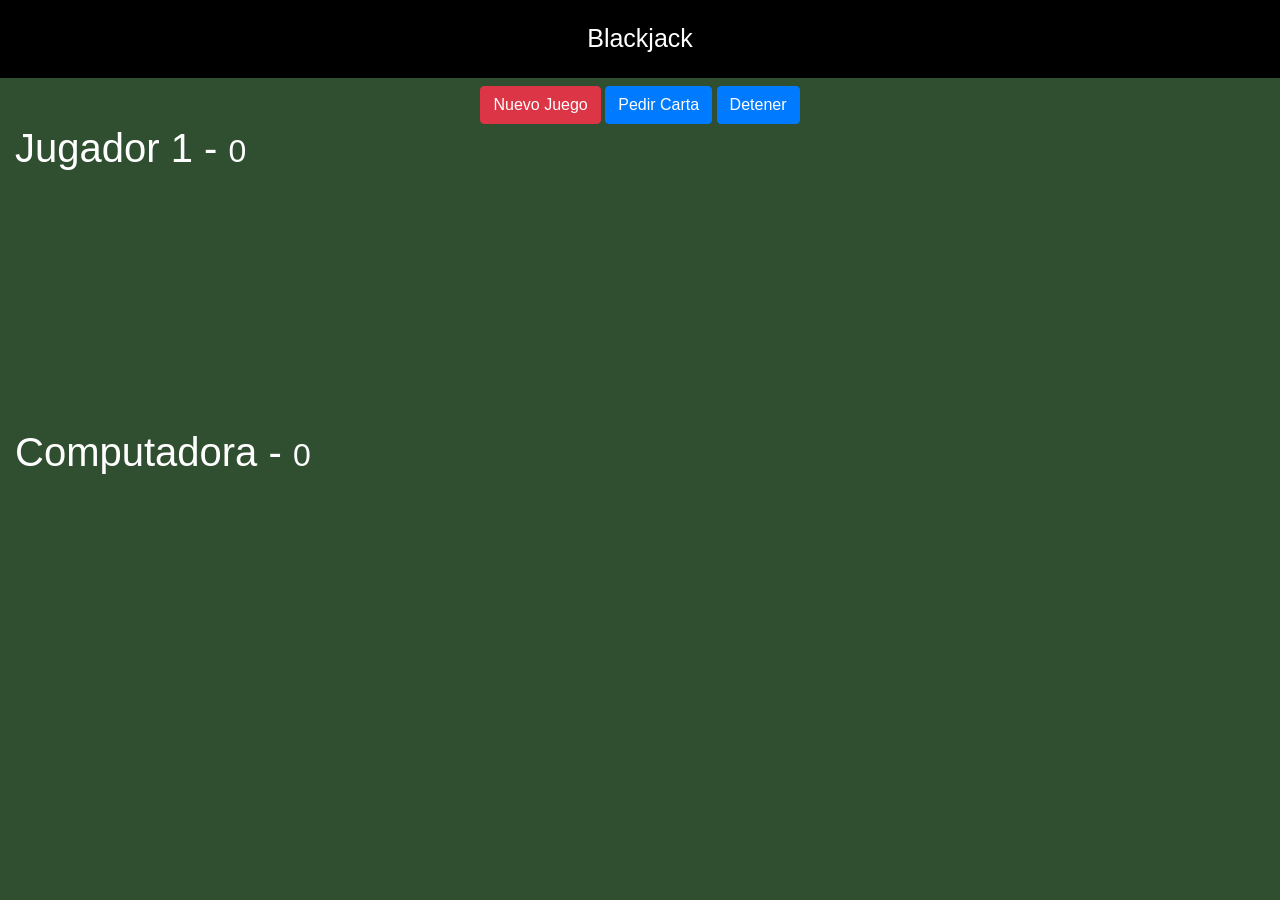
<file: 1. Java Script/02-blackjack/index.html>
<!DOCTYPE html>
<html lang="es">
<head>
    <meta charset="UTF-8">
    <meta name="viewport" content="width=device-width, initial-scale=1.0">
    <link rel="stylesheet" href="https://stackpath.bootstrapcdn.com/bootstrap/4.4.1/css/bootstrap.min.css" integrity="sha384-Vkoo8x4CGsO3+Hhxv8T/Q5PaXtkKtu6ug5TOeNV6gBiFeWPGFN9MuhOf23Q9Ifjh" crossorigin="anonymous">
    <link rel="stylesheet"  href="/1. Java Script/02-blackjack/assets/css/styles.css"/>
    <title>Document</title>
    <title>Blacjack</title>
</head>
<body>
    <header class="titulo">
        Blackjack
    </header>

    <div class="row mt-2" >
        <div id="divBotones" class="col text-center" >
            <button id="btnNuevo" class="btn btn-danger" >Nuevo Juego</button>
            <button id="btnPedir" class="btn btn-primary" >Pedir Carta</button>
            <button id="btnDetener" class="btn btn-primary" >Detener</button>
        </div>
    </div>

    <div class="row container">
        <div class="col" >

            <h1>Jugador 1 - <small>0</small></h1>
            
            <div id="jugador-cartas">
                <!-- <img  class="carta" src="assets/cartas/10H.png" alt=""> -->
            </div>
        
        </div>
    </div>

    <div class="row container mt-2">
        <div class="col" >

            <h1>Computadora - <small>0</small></h1>
            
            <div id="computadora-cartas">
                <!--<img  class="carta" src="assets/cartas/3C.png" alt=""> -->
            </div>
        
        </div>
    </div>

    <script src="/1. Java Script/02-blackjack/assets/js/underscore-min.js" ></script>
    <script src="/1. Java Script/02-blackjack/assets/js/juego.js" ></script>
</body>
</html>
</file>
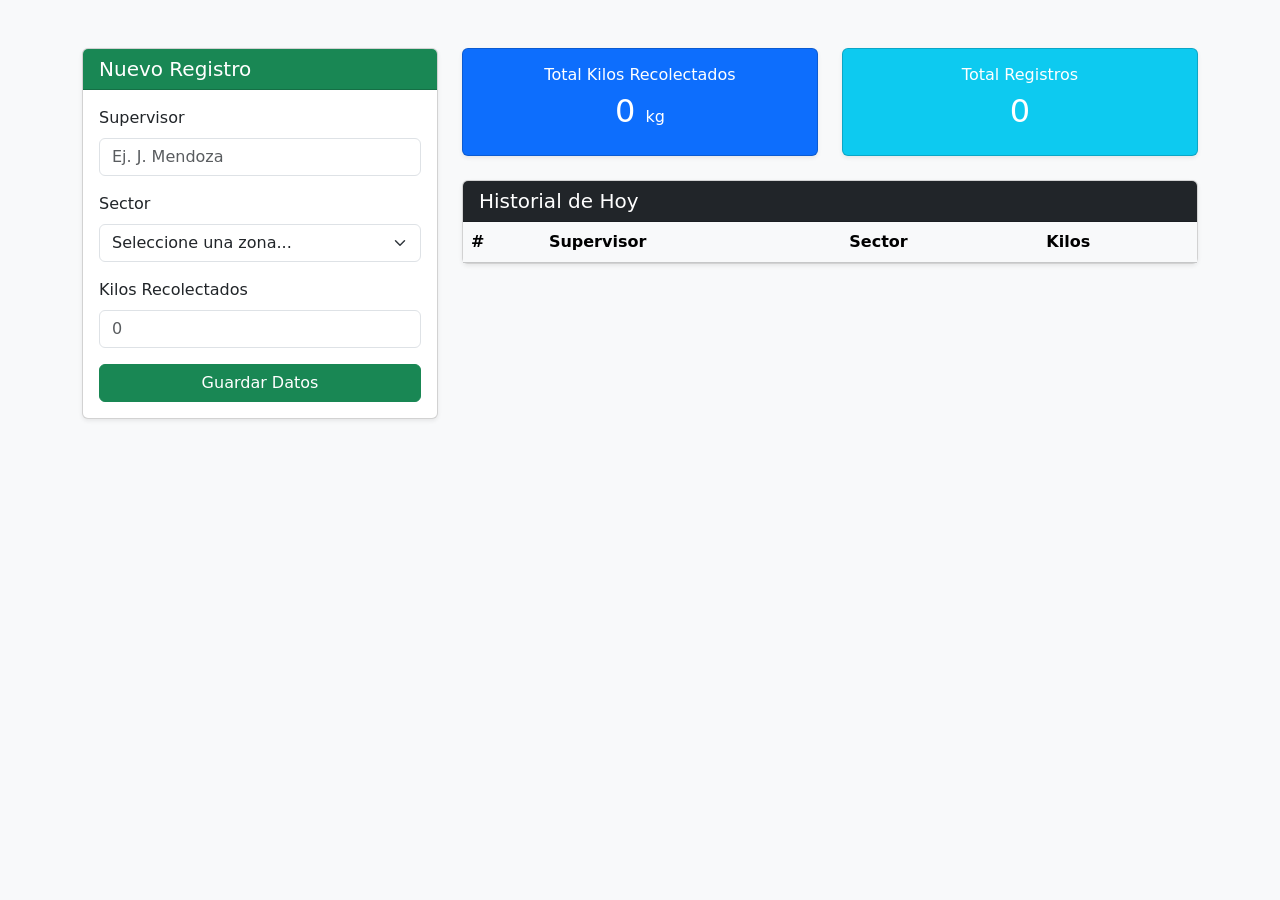
<file: 1. Java Script/03-Sistema-Registro/index.html>
<!DOCTYPE html>
<html lang="es">
<head>
    <meta charset="UTF-8">
    <meta name="viewport" content="width=device-width, initial-scale=1.0">
    <title>Sistema de Registro de Cosecha</title>
    
    <!-- Importamos Bootstrap para que se vea profesional sin escribir CSS -->
    <link href="https://cdn.jsdelivr.net/npm/bootstrap@5.3.2/dist/css/bootstrap.min.css" rel="stylesheet">
</head>
<body class="bg-light">

    <div class="container mt-5">
        <div class="row">
            
            <!-- SECCIÓN 1: EL FORMULARIO DE CAPTURA -->
            <div class="col-md-4">
                <div class="card shadow-sm">
                    <div class="card-header bg-success text-white">
                        <h5 class="mb-0">Nuevo Registro</h5>
                    </div>
                    <div class="card-body">
                        
                        <!-- Aquí es donde la magia ocurre: La etiqueta form -->
                        <form id="formulario-registro">
                            
                            <!-- Input para el Nombre -->
                            <div class="mb-3">
                                <label for="input-supervisor" class="form-label">Supervisor</label>
                                <!-- El atributo 'required' obliga al usuario a llenarlo antes de enviar -->
                                <input type="text" class="form-control" id="input-supervisor" placeholder="Ej. J. Mendoza" required>
                            </div>

                            <!-- Input para el Sector -->
                            <div class="mb-3">
                                <label for="input-sector" class="form-label">Sector</label>
                                <select class="form-select" id="input-sector" required>
                                    <option value="" selected disabled>Seleccione una zona...</option>
                                    <option value="Norte">Zona Norte</option>
                                    <option value="Sur">Zona Sur</option>
                                    <option value="Este">Zona Este</option>
                                    <option value="Oeste">Zona Oeste</option>
                                </select>
                            </div>

                            <!-- Input para los Kilos -->
                            <div class="mb-3">
                                <label for="input-kilos" class="form-label">Kilos Recolectados</label>
                                <!-- El type="number" evita que el usuario escriba letras -->
                                <input type="number" class="form-control" id="input-kilos" placeholder="0" min="1" required>
                            </div>

                            <!-- Botón de Envío. El type="submit" es crucial dentro de un form -->
                            <button type="submit" class="btn btn-success w-100">Guardar Datos</button>
                        
                        </form>
                    </div>
                </div>
            </div>

            <!-- SECCIÓN 2: LAS MÉTRICAS Y LA TABLA -->
            <div class="col-md-8">
                
                <!-- Tarjetas de Resumen (Métricas) -->
                <div class="row mb-4">
                    <div class="col-sm-6">
                        <div class="card bg-primary text-white shadow-sm h-100">
                            <div class="card-body text-center">
                                <h6>Total Kilos Recolectados</h6>
                                <!-- Aquí inyectaremos la suma total con JS -->
                                <h2 id="total-kilos">0 <small class="fs-6">kg</small></h2>
                            </div>
                        </div>
                    </div>
                    <div class="col-sm-6">
                        <div class="card bg-info text-white shadow-sm h-100">
                            <div class="card-body text-center">
                                <h6>Total Registros</h6>
                                <!-- Aquí inyectaremos el tamaño del arreglo (length) -->
                                <h2 id="total-registros">0</h2>
                            </div>
                        </div>
                    </div>
                </div>

                <!-- Tabla de Datos -->
                <div class="card shadow-sm">
                    <div class="card-header bg-dark text-white">
                        <h5 class="mb-0">Historial de Hoy</h5>
                    </div>
                    <div class="card-body p-0">
                        <table class="table table-striped table-hover mb-0">
                            <thead class="table-light">
                                <tr>
                                    <th>#</th>
                                    <th>Supervisor</th>
                                    <th>Sector</th>
                                    <th>Kilos</th>
                                </tr>
                            </thead>
                            
                            <!-- Este tbody es nuestro contenedor vacío. 
                                 Aquí inyectaremos las filas (<tr>) con JavaScript -->
                            <tbody id="tabla-registros">
                                <!-- Las filas aparecerán aquí dinámicamente -->
                            </tbody>
                        
                        </table>
                    </div>
                </div>
            </div>

        </div>
    </div>

    <!-- Aquí conectaremos nuestro archivo de lógica -->
    <script src="/1. Java Script/03-Sistema-Registro/assets/js/app.js"></script>
</body>
</html>
</file>
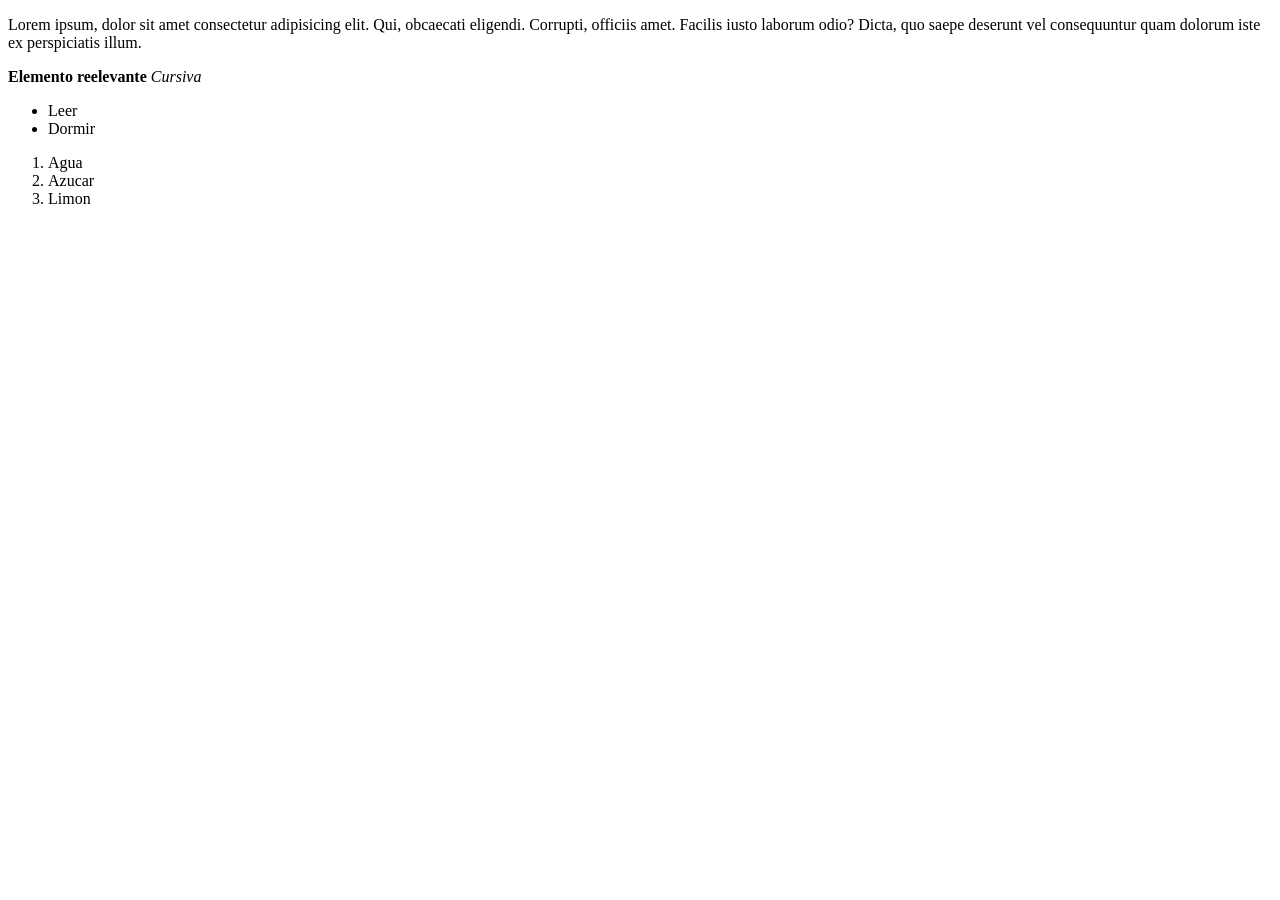
<file: 1. Java Script/The-Odin-Project/html-boilerplate/index.html>
<!DOCTYPE html>
<html lang="en">
<head>
    <meta charset="UTF-8">
    <meta name="viewport" content="width=device-width, initial-scale=1.0">
    <title>Document</title>
</head>
<body>
    <p>Lorem ipsum, dolor sit amet consectetur adipisicing elit. 
        Qui, obcaecati eligendi. Corrupti, officiis amet. Facilis iusto laborum 
        odio? Dicta, quo saepe deserunt vel consequuntur quam 
        dolorum iste ex perspiciatis illum.</p>

        <!--Elemento releevante-->
        <strong>Elemento reelevante</strong>
        <!--Cursiva . Enfatizado-->
        <em>Cursiva</em>
        <!--Lista desordenada-->
        <ul>
            <li>Leer</li>
            <li>Dormir</li>
        </ul>

        <!--Lista ordenada-->
        <ol>
            <li>Agua</li>
            <li>Azucar</li>
            <li>Limon</li>
        </ol>
</body>
</html>
</file>
<file: 1. Java Script/02-blackjack/assets/css/styles.css>
html,body {
    margin: 0;
    background-color: #2f4f30;
    color: white;
}

.titulo{
    text-align: center;
    background-color: black;
    color: white;
    padding: 20px;
    font-size: 25px;
}

.carta {
    position: relative;
    width: 150px;
    left: 100px;
    margin-left: -75px;
}

#computadora-cartas, #jugador-cartas {
    height: 240px;
}
</file>
